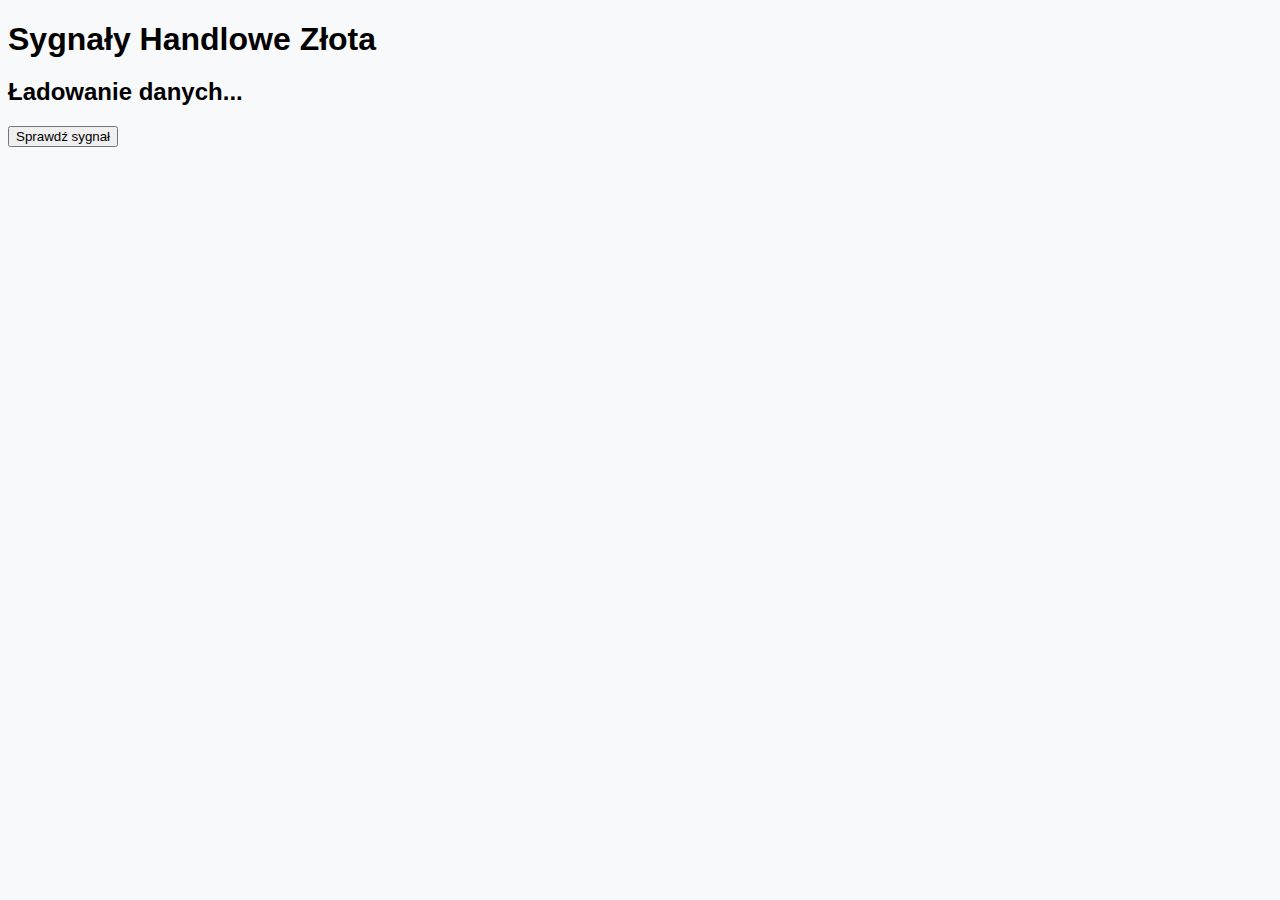
<file: HTML.html>
<!DOCTYPE html>
<html lang="pl">
<head>
    <meta charset="UTF-8">
    <meta name="viewport" content="width=device-width, initial-scale=1.0">
    <title>Sygnały Kupna i Sprzedaży Złota</title>
    <link rel="stylesheet" href="styles.css">
</head>
<body>
    <div class="container">
        <h1>Sygnały Handlowe Złota</h1>
        <div id="signal-box">
            <h2 id="signal">Ładowanie danych...</h2>
            <button onclick="checkSignal()">Sprawdź sygnał</button>
        </div>
    </div>
    <script src="script.js"></script>
</body>
</html>
</file>
<file: styles.css>
body {
    background-color: #f8f9fa;
    font-family: Arial, sans-serif;
}

h1 {
    margin-bottom: 20px;
}

.card {
    background-color: #ffffff;
    border-radius: 8px;
    box-shadow: 0 2px 20px rgba(0, 0, 0, 0.15);
}

#login-screen {
    max-width: 400px;
}

#signal {
    font-size: 24px;
    font-weight: bold;
    margin-bottom: 20px;
}

.btn-success, .btn-danger {
    font-size: 18px;
    padding: 10px 20px;
}
</file>
